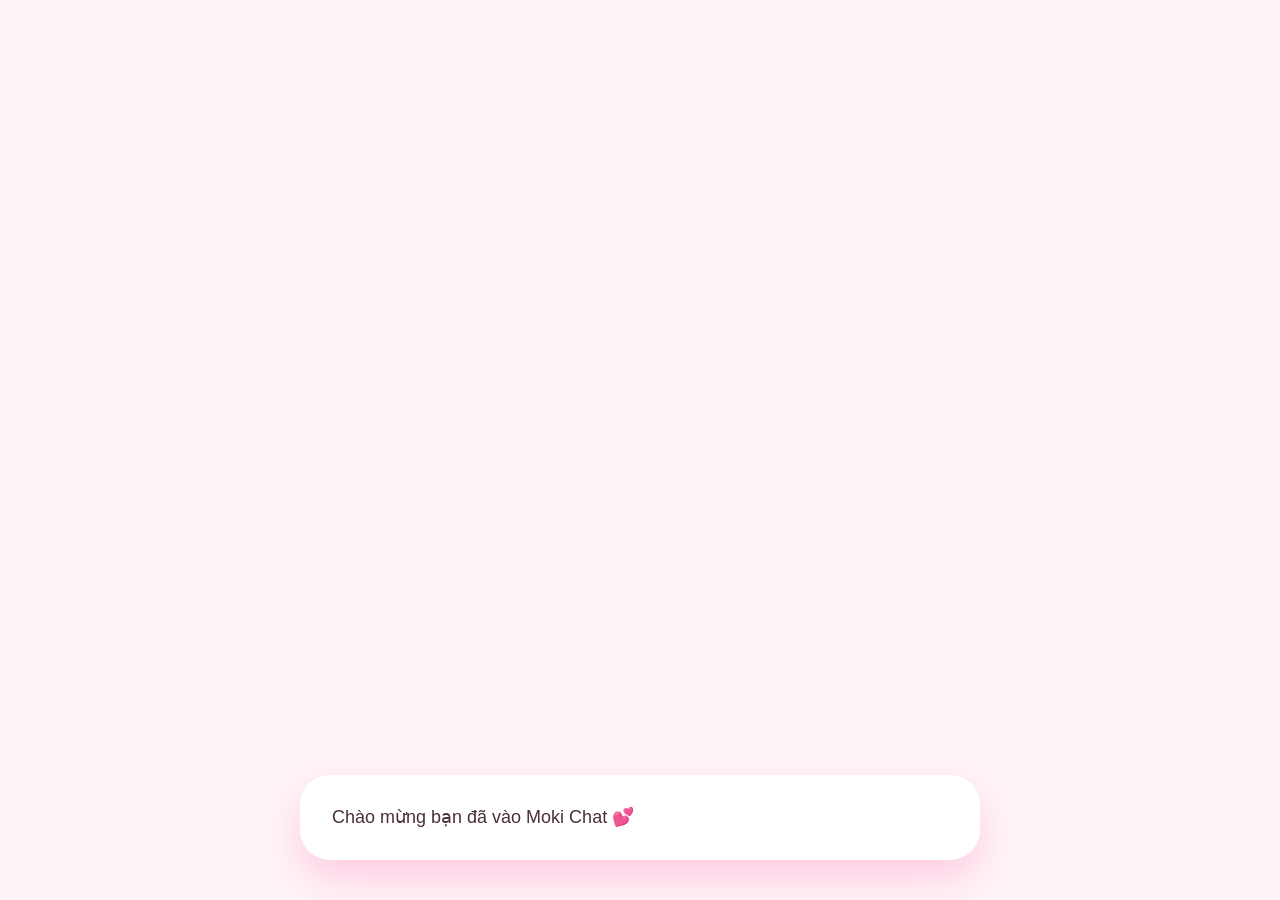
<file: home.html>
<!DOCTYPE html>
<html lang="vi">
<head>
  <meta charset="UTF-8">
  <title>Moki Chat</title>
  <link rel="stylesheet" href="./style.css">
</head>

<body class="chat-bg">

  <div class="dialog-box">
    <p>Chào mừng bạn đã vào Moki Chat 💕</p>
  </div>

</body>
</html>
</file>
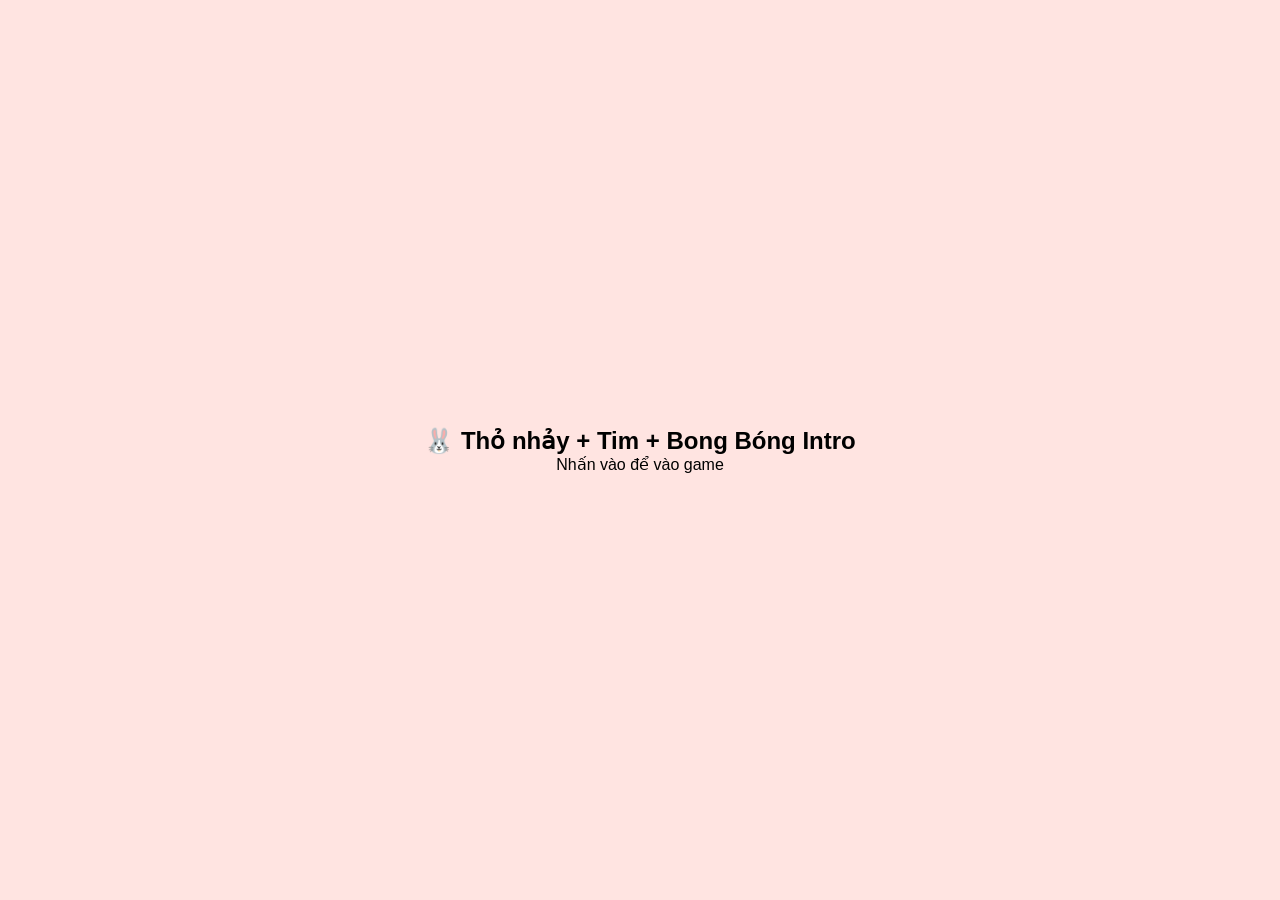
<file: index.game.html>
<!DOCTYPE html>
<html lang="vi">
<head>
  <meta charset="UTF-8">
  <title>Moki Chat - Game Start</title>
  <link rel="stylesheet" href="style_game.css">
</head>
<body>

  <!-- ==========================
       1. INTRO WEB (thỏ nhảy, tim, bong bóng)
       ========================== -->
  <div id="introScreen">
    <h2 style="text-align:center;">🐰 Thỏ nhảy + Tim + Bong Bóng Intro</h2>
    <p style="text-align:center;">Nhấn vào để vào game</p>
  </div>

  <!-- ==========================
       2. CINEMATIC MỞ ĐẦU GAME (trần nhà anime)
       ========================== -->
  <canvas id="roomCanvas"></canvas>
  <div class="blink-overlay"></div>
  <div class="welcome-box" id="welcomeBox">
    <h1>Chào mừng đến Moki Chat 💗</h1>
  </div>

  <script src="script_game.js"></script>
</body>
</html>
</file>
<file: style.css>
/* RESET */
* {
  box-sizing: border-box;
  margin: 0;
  padding: 0;
}

/* ===== BODY – START SCREEN ===== */
body.start-bg {
  min-height: 100vh;

  /* BACKGROUND ANIME */
  background-image: url("./images/file_00000000a2d072068c06a018a07425f1.png");
  background-size: cover;
  background-position: center;
  background-repeat: no-repeat;

  font-family: "Segoe UI", sans-serif;
  overflow: hidden;
  position: relative;
}

/* PHẤN HỒNG PHỦ NHẸ */
body.start-bg::after {
  content: "";
  position: fixed;
  inset: 0;
  background: radial-gradient(
    circle at center,
    rgba(255, 192, 203, 0.25),
    rgba(255, 182, 193, 0.15)
  );
  pointer-events: none;
  z-index: 1;
}

/* START SCREEN – BẢNG CLICK */
.start-screen {
  position: fixed;
  inset: 0;
  display: flex;
  justify-content: center;
  align-items: center;
  z-index: 5;
  cursor: pointer;
}

.start-box {
  background: rgba(255, 255, 255, 0.9);
  padding: 30px 36px;
  border-radius: 28px;
  text-align: center;
  box-shadow: 0 18px 40px rgba(255, 150, 200, 0.45);
  animation: float 3s ease-in-out infinite;
}

.start-box h1 {
  margin: 0;
  color: #ff6fae;
  font-size: 26px;
}

.start-box p {
  margin-top: 8px;
  color: #5a3a4a;
  font-size: 16px;
}

/* ===== FLOAT ANIMATION ===== */
@keyframes float {
  0% { transform: translateY(0); }
  50% { transform: translateY(-14px); }
  100% { transform: translateY(0); }
}

/* ===== CHAT SCREEN – NỀN TRẮNG ===== */
body.chat-bg {
  min-height: 100vh;
  background: #fff5f8;
  font-family: "Segoe UI", sans-serif;
}

/* DIALOG BOX */
.dialog-box {
  position: fixed;
  bottom: 40px;
  left: 50%;
  transform: translateX(-50%);
  width: 92%;
  max-width: 680px;
  background: white;
  border-radius: 30px;
  padding: 28px 32px;
  box-shadow: 0 18px 40px rgba(255, 150, 200, 0.45);
  font-size: 18px;
  color: #4a2f3b;
  line-height: 1.6;
  z-index: 10;
}

/* ===== BUNNY + HEART + BUBBLE ANIMATION ===== */

/* Thỏ nhảy cao */
.bunny {
  position: absolute;
  font-size: 64px;
  bottom: 140px; /* nâng cao hơn trước */
  left: 40px;
  z-index: 4;
  animation: bunnyJump 2.5s ease-in-out infinite;
}

@keyframes bunnyJump {
  0% { transform: translateY(0); }
  25% { transform: translateY(-40px); }
  50% { transform: translateY(-50px); }
  75% { transform: translateY(-40px); }
  100% { transform: translateY(0); }
}

/* Tim bay */
.heart {
  position: absolute;
  font-size: 26px;
  bottom: -40px;
  left: 50%;
  z-index: 3;
  animation: heartFloat 6s linear infinite;
  opacity: 0.7;
}

.heart.delay {
  left: 60%;
  animation-delay: 3s;
}

@keyframes heartFloat {
  0% { transform: translateY(0) scale(1); opacity: 0; }
  20% { opacity: 1; }
  100% { transform: translateY(-120vh) scale(1.5); opacity: 0; }
}

/* Bong bóng */
.bubble {
  position: absolute;
  width: 60px;
  height: 60px;
  border-radius: 50%;
  background: rgba(255, 182, 193, 0.25);
  bottom: -80px;
  left: 20%;
  z-index: 2;
  animation: bubbleUp 10s linear infinite;
}

.bubble.small {
  width: 35px;
  height: 35px;
  left: 70%;
  animation-duration: 7s;
}

@keyframes bubbleUp {
  0% { transform: translateY(0); opacity: 0; }
  20% { opacity: 1; }
  100% { transform: translateY(-130vh); opacity: 0; }
    }
</file>
<file: style_game.css>
/* Reset */
* {
  margin: 0;
  padding: 0;
  box-sizing: border-box;
}

/* Intro web */
#introScreen {
  position: fixed;
  inset: 0;
  background: #ffe4e1; /* màu nền hồng nhạt */
  display: flex;
  flex-direction: column;
  justify-content: center;
  align-items: center;
  font-family: "Segoe UI", sans-serif;
  z-index: 100;
  cursor: pointer;
}

/* Canvas full screen */
#roomCanvas {
  display: none; /* ẩn ban đầu */
  position: fixed;
  inset: 0;
  z-index: 1;
}

/* Hiệu ứng chớp mắt */
.blink-overlay {
  position: fixed;
  inset: 0;
  display: none; /* ẩn ban đầu */
  background: black;
  z-index: 999;
  animation: blink 1.5s forwards;
}

@keyframes blink {
  0% { opacity: 1; }
  50% { opacity: 0; }
  100% { opacity: 0; }
}

/* Bảng chào mừng */
.welcome-box {
  position: fixed;
  top: 50%;
  left: 50%;
  transform: translate(-50%, -50%);
  background: rgba(255, 192, 203, 0.85);
  padding: 30px 40px;
  border-radius: 20px;
  text-align: center;
  font-family: "Segoe UI", sans-serif;
  font-size: 18px;
  color: #fff;
  box-shadow: 0 8px 20px rgba(255, 105, 180, 0.5);
  z-index: 1000;
  opacity: 0;
  transition: opacity 1s ease;
                              }
</file>
